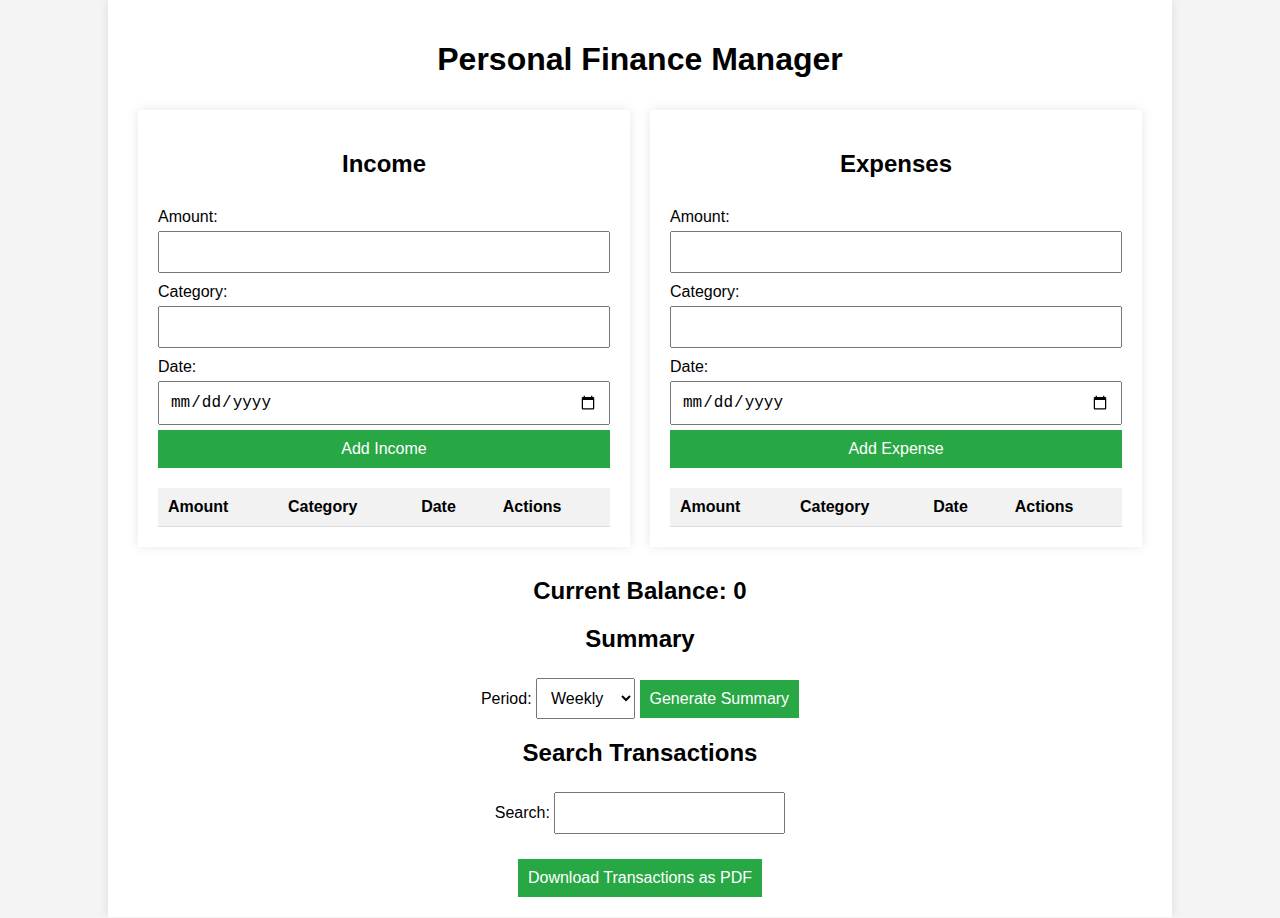
<file: old/index.html>
<!DOCTYPE html>
<html lang="en">
<head>
    <meta charset="UTF-8">
    <meta name="viewport" content="width=device-width, initial-scale=1.0">
    <title>Personal Finance Manager</title>
    <link rel="stylesheet" href="styles.css">
</head>
<body>
    <div class="container">
        <h1>Personal Finance Manager</h1>
        <div class="split-container">
            <div class="section income-section">
                <h2>Income</h2>
                <div class="form-container">
                    <form id="income-form">
                        <label for="income-amount">Amount:</label>
                        <input type="number" step="0.01" id="income-amount" name="amount" required>
                        <label for="income-category">Category:</label>
                        <input type="text" id="income-category" name="category" required>
                        <label for="income-date">Date:</label>
                        <input type="date" id="income-date" name="date" required>
                        <button type="submit">Add Income</button>
                    </form>
                </div>
                <div class="transactions-container">
                    <table id="income-table">
                        <thead>
                            <tr>
                                <th>Amount</th>
                                <th>Category</th>
                                <th>Date</th>
                                <th>Actions</th>
                            </tr>
                        </thead>
                        <tbody id="income-body">
                        </tbody>
                    </table>
                </div>
            </div>
            <div class="section expense-section">
                <h2>Expenses</h2>
                <div class="form-container">
                    <form id="expense-form">
                        <label for="expense-amount">Amount:</label>
                        <input type="number" step="0.01" id="expense-amount" name="amount" required>
                        <label for="expense-category">Category:</label>
                        <input type="text" id="expense-category" name="category" required>
                        <label for="expense-date">Date:</label>
                        <input type="date" id="expense-date" name="date" required>
                        <button type="submit">Add Expense</button>
                    </form>
                </div>
                <div class="transactions-container">
                    <table id="expense-table">
                        <thead>
                            <tr>
                                <th>Amount</th>
                                <th>Category</th>
                                <th>Date</th>
                                <th>Actions</th>
                            </tr>
                        </thead>
                        <tbody id="expense-body">
                        </tbody>
                    </table>
                </div>
            </div>
        </div>
        <div class="balance-container">
            <h2>Current Balance: <span id="balance">0</span></h2>
        </div>
        <div class="summary-container">
            <h2>Summary</h2>
            <label for="summary-period">Period:</label>
            <select id="summary-period">
                <option value="weekly">Weekly</option>
                <option value="monthly">Monthly</option>
            </select>
            <button onclick="generateSummary()">Generate Summary</button>
            <div id="summary-result"></div>
        </div>
        <div class="search-container">
            <h2>Search Transactions</h2>
            <label for="search-query">Search:</label>
            <input type="text" id="search-query" oninput="filterTransactions()">
        </div>
        <div class="pdf-container">
            <button onclick="genPDF()">Download Transactions as PDF</button>
        </div>
    </div>
    <script src="script.js"></script>
</body>
</html>
</file>
<file: old/styles.css>
body {
    font-family: Arial, sans-serif;
    background-color: #f4f4f4;
    margin: 0;
    padding: 0;
}

.container {
    width: 80%;
    margin: 0 auto;
    padding: 20px;
    background-color: #fff;
    box-shadow: 0 0 10px rgba(0, 0, 0, 0.1);
}

h1, h2 {
    text-align: center;
}

.split-container {
    display: flex;
    justify-content: space-between;
}

.section {
    width: 48%;
    padding: 20px;
    box-shadow: 0 0 10px rgba(0, 0, 0, 0.1);
    margin: 10px;
}

.form-container {
    margin-bottom: 20px;
}

form {
    display: flex;
    flex-direction: column;
}

label {
    margin-top: 10px;
}

input, select, button {
    margin-top: 5px;
    padding: 10px;
    font-size: 16px;
}

button {
    background-color: #28a745;
    color: #fff;
    border: none;
    cursor: pointer;
}

button:hover {
    background-color: #218838;
}

.balance-container {
    text-align: center;
    margin-top: 20px;
}

.transactions-container {
    margin-top: 20px;
}

table {
    width: 100%;
    border-collapse: collapse;
}

th, td {
    padding: 10px;
    text-align: left;
    border-bottom: 1px solid #ddd;
}

th {
    background-color: #f2f2f2;
}

.actions {
    display: flex;
    gap: 5px;
}

.actions button {
    background-color: #dc3545;
    color: #fff;
    border: none;
    cursor: pointer;
}

.actions button:hover {
    background-color: #c82333;
}

.summary-container, .search-container, .pdf-container {
    margin-top: 20px;
    text-align: center;
}
</file>
